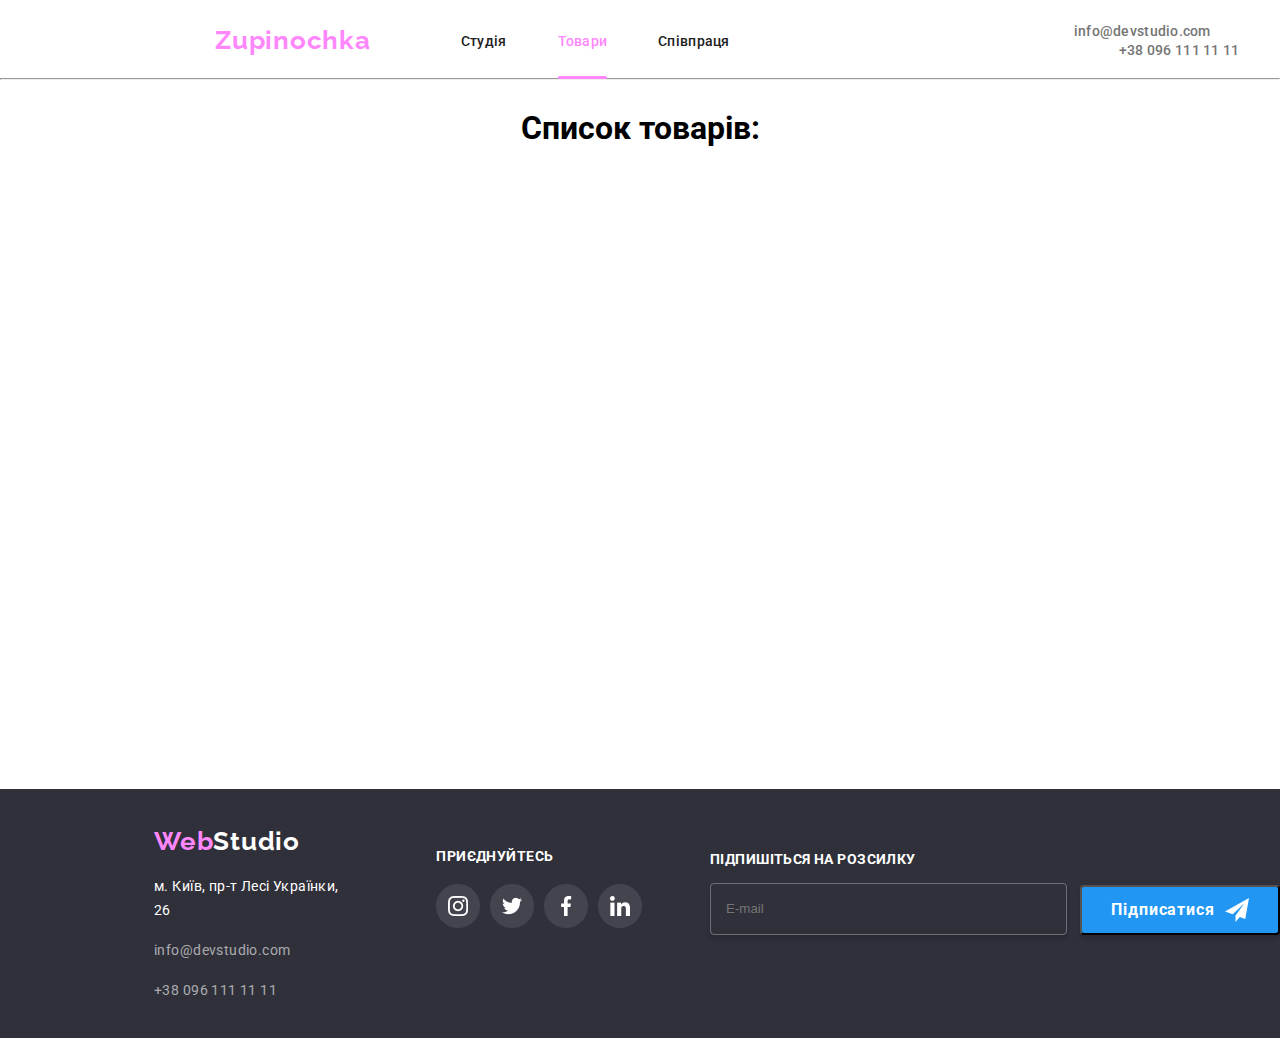
<file: product.html>
<!DOCTYPE html>
<html lang="en">

<head>
    <meta charset="UTF-8">
    <meta name="viewport" content="width=device-width, initial-scale=1.0">
    <title>Товари</title>
    <link rel="stylesheet" href="style.css">
    <link rel="stylesheet" href="product.css">
</head>

<body>
    <header>
        <div class="container">

            <div class="logo-header">
                <a href="./login.html">
                    <h1>Zupinochka</h1>
                </a>
            </div>

            <nav>
                <ul>
                    <li><a href="./index.html">Студія</a></li>
                    <li><a href="#" class="active">Товари</a></li>
                    <li><a href="#" class="open-modal">Співпраця</a></li>
                </ul>
            </nav>

            <div class="contact-info">
                <a href="mailto:info@devstudio.com" class="active">info@devstudio.com</a>
                <a href="tel:+380961111111">+38 096 111 11 11</a>
            </div>

        </div>

    </header>

    <hr class="line-header">
    <div class="body-content">
        <h1 class="title">Список товарів:</h1>
        <div id="productDisplay" class="all-product"></div>

        <div id="orderForm" class="hidden">
            <div class="body-form">
                <h2>Замовити товар</h2>
                <a href="./product.html"><button class="close-form"><svg width="30" height="30" viewBox="0 0 30 30"
                            fill="none" xmlns="http://www.w3.org/2000/svg">
                            <circle cx="15" cy="15" r="15" fill="white" />
                            <circle cx="15" cy="15" r="14.5" stroke="black" stroke-opacity="0.1" />
                            <path
                                d="M21 10.1079L19.8921 9L15.5 13.3921L11.1079 9L10 10.1079L14.3921 14.5L10 18.8921L11.1079 20L15.5 15.6079L19.8921 20L21 18.8921L16.6079 14.5L21 10.1079Z"
                                fill="black" />
                        </svg></button></a>
                <form id="orderProductForm">
                    <label for="customerName">Ваше ім'я:</label>
                    <input type="text" id="customerName" placeholder="name" required>

                    <label for="customerEmail">Ваш email:</label>
                    <input type="email" id="customerEmail" placeholder="email" required>

                    <button type="submit" class="order-button">Замовити</button>
                </form>
            </div>
        </div>
    </div>

    <footer>

        <div class="container-footer">

            <div class="logo-footer">
                <h1>Web<span>Studio</span></h1>
            </div>

            <p class="address">м. Київ, пр-т Лесі Українки, 26</p>

            <p><a href="info@devstudio.com" class="footer-link">info@devstudio.com</a></p>

            <p><a href="+380961111111" class="footer-link">+38 096 111 11 11</a></p>
        </div>

        <div class="footer-social">

            <div class="social-tittle">приєднуйтесь</div>

            <div class="social-all">
                <a href="#" class="social footer-social-foto1"></a>
                <a href="#" class="social footer-social-foto2"></a>
                <a href="#" class="social footer-social-foto3"></a>
                <a href="#" class="social footer-social-foto4"></a>
            </div>
        </div>

        <div class="mailing-list">
            <div class="tittle-mailing-list">Підпишіться на розсилку</div>
            <input type="text" class="mailing-list-input" placeholder="E-mail">
        </div>
        <button class="mailing-list-button">Підписатися<svg xmlns="http://www.w3.org/2000/svg" width="24" height="24"
                viewBox="0 0 24 24" fill="none">
                <path
                    d="M24 0L0 13.5L7.66994 16.3407L19.5 5.25002L10.5017 17.3896L10.509 17.3923L10.5 17.3896V24.0001L14.8013 18.982L20.2501 21.0001L24 0Z"
                    fill="white" />
            </svg></button>
    </footer>

    <div id="modal" class="modal">
        <div class="modal-content">

            <h2>Залиште свої дані, ми вам передзвонимо</h2>

            <span class="close"><svg width="30" height="30" viewBox="0 0 30 30" fill="none"
                    xmlns="http://www.w3.org/2000/svg">
                    <circle cx="15" cy="15" r="15" fill="white" />
                    <circle cx="15" cy="15" r="14.5" stroke="black" stroke-opacity="0.1" />
                    <path
                        d="M21 10.1079L19.8921 9L15.5 13.3921L11.1079 9L10 10.1079L14.3921 14.5L10 18.8921L11.1079 20L15.5 15.6079L19.8921 20L21 18.8921L16.6079 14.5L21 10.1079Z"
                        fill="black" />
                </svg>
            </span>
            <form>
                <div class="form"></div>
                <div class="form-group">
                    <label for="name">Ім'я</label><br>
                    <input type="text" id="name" name="name" placeholder="" required><svg
                        xmlns="http://www.w3.org/2000/svg" width="18" height="18" viewBox="0 0 18 18" fill="none">
                        <g clip-path="url(#clip0_12_6447)">
                            <path
                                d="M9 9C10.6575 9 12 7.6575 12 6C12 4.3425 10.6575 3 9 3C7.3425 3 6 4.3425 6 6C6 7.6575 7.3425 9 9 9ZM9 10.5C6.9975 10.5 3 11.505 3 13.5V14.25C3 14.6625 3.3375 15 3.75 15H14.25C14.6625 15 15 14.6625 15 14.25V13.5C15 11.505 11.0025 10.5 9 10.5Z"
                                fill="#212121" />
                        </g>
                        <defs>
                            <clipPath id="clip0_12_6447">
                                <rect width="18" height="18" fill="white" />
                            </clipPath>
                        </defs>
                    </svg>
                </div>

                <div class="form-group">
                    <label for="phone">Номер телефону</label>
                    <input type="tel" id="phone" name="phone" placeholder="" required><svg
                        xmlns="http://www.w3.org/2000/svg" width="18" height="18" viewBox="0 0 18 18" fill="none">
                        <g clip-path="url(#clip0_12_6453)">
                            <path
                                d="M13.996 11.1226L12.1579 10.9127C11.7164 10.862 11.2822 11.014 10.9711 11.3252L9.63948 12.6568C7.59147 11.6147 5.91254 9.94296 4.87044 7.8877L6.20925 6.54888C6.52043 6.2377 6.6724 5.80349 6.62174 5.36205L6.41188 3.53836C6.32504 2.80745 5.70991 2.25745 4.97176 2.25745H3.71979C2.90203 2.25745 2.22178 2.93771 2.27243 3.75547C2.65598 9.93572 7.59871 14.8712 13.7717 15.2548C14.5894 15.3054 15.2697 14.6252 15.2697 13.8074V12.5555C15.2769 11.8245 14.7269 11.2094 13.996 11.1226Z"
                                fill="#212121" />
                        </g>
                        <defs>
                            <clipPath id="clip0_12_6453">
                                <rect width="18" height="18" fill="white" />
                            </clipPath>
                        </defs>
                    </svg>
                </div>

                <div class="form-group">
                    <label for="email">Електронна пошта</label>
                    <input type="email" id="email" name="email" required><svg xmlns="http://www.w3.org/2000/svg"
                        width="18" height="18" viewBox="0 0 18 18" fill="none">
                        <g clip-path="url(#clip0_12_6459)">
                            <path
                                d="M15 3H3C2.175 3 1.5075 3.675 1.5075 4.5L1.5 13.5C1.5 14.325 2.175 15 3 15H15C15.825 15 16.5 14.325 16.5 13.5V4.5C16.5 3.675 15.825 3 15 3ZM14.7 6.1875L9.3975 9.5025C9.1575 9.6525 8.8425 9.6525 8.6025 9.5025L3.3 6.1875C3.1125 6.0675 3 5.865 3 5.6475C3 5.145 3.5475 4.845 3.975 5.1075L9 8.25L14.025 5.1075C14.4525 4.845 15 5.145 15 5.6475C15 5.865 14.8875 6.0675 14.7 6.1875Z"
                                fill="#212121" />
                        </g>
                        <defs>
                            <clipPath id="clip0_12_6459">
                                <rect width="18" height="18" fill="white" />
                            </clipPath>
                        </defs>
                    </svg>
                </div>

                <div class="form-group">
                    <label for="comment">Коментар</label><br>
                    <input id="comment" name="comment" placeholder="Введіть текст" rows="3"></input>
                </div>

                <div class="form-submit">
                    <label>
                        <input type="checkbox" name="newsletter" required> Погоджуюсь з розсилкою та приймаю <a
                            href="#">Умови договору</a>
                    </label>
                </div>
                <div class="button-submit">
                    <button type="submit" class="submit-btn">Відправити</button>
                </div>
            </form>
        </div>
    </div>
    <script src="./script.js"></script>
    <script src="product-seller-panel.js"></script>
</body>

</html>
</file>
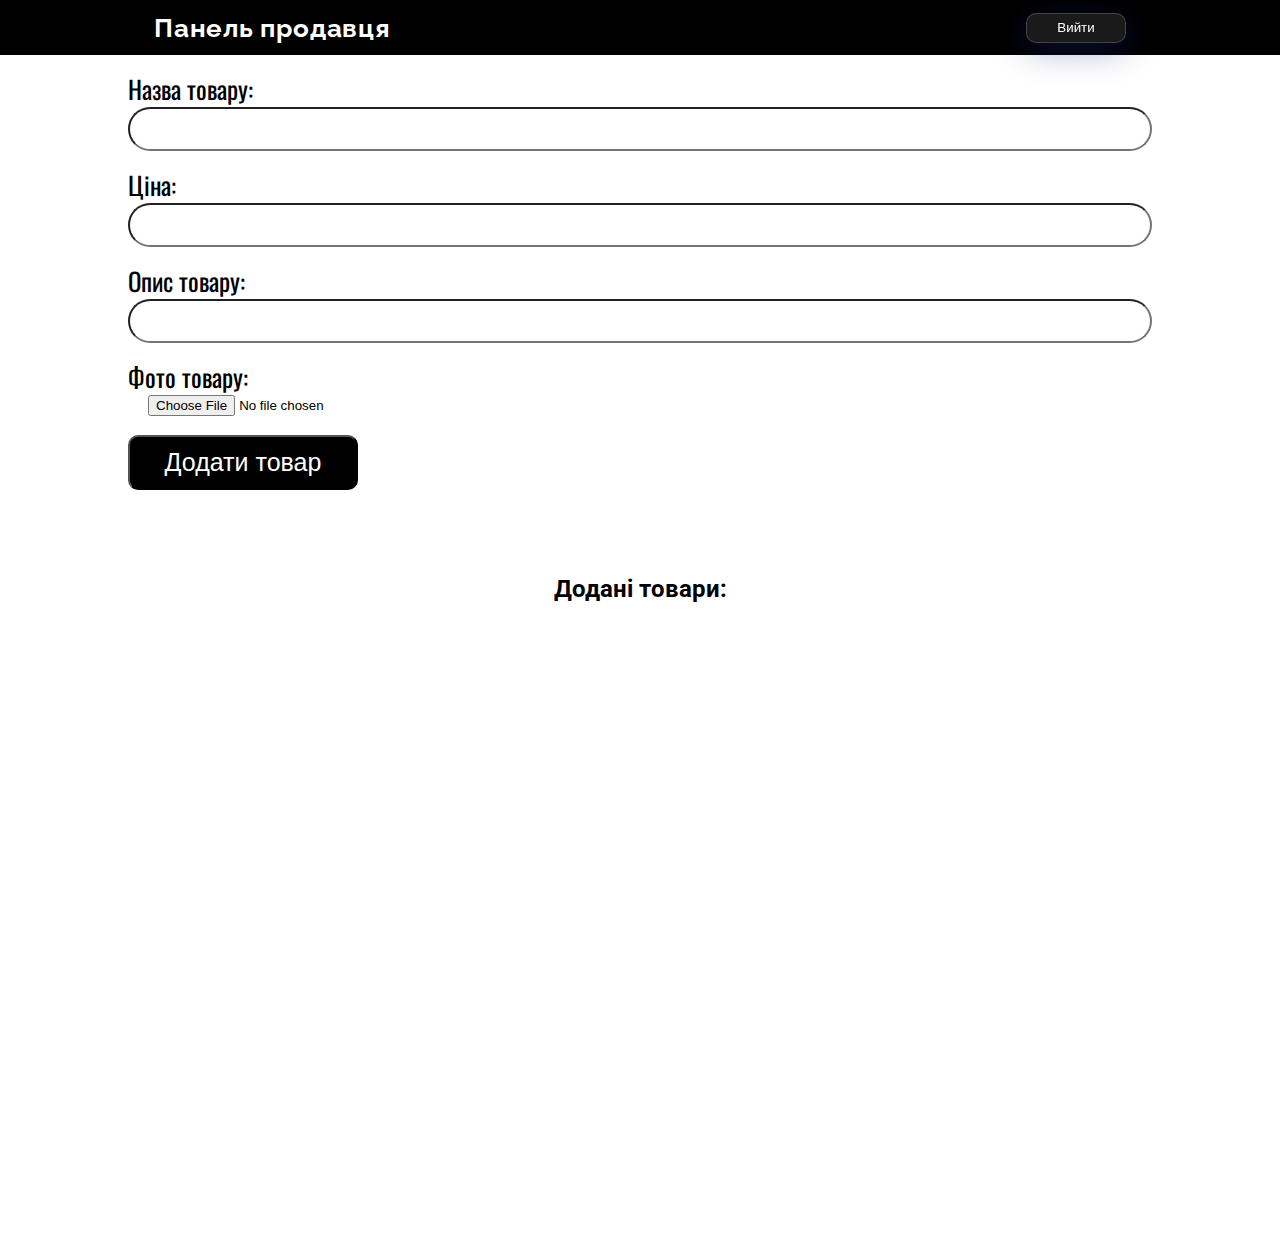
<file: seller-panel.html>
<!DOCTYPE html>
<html lang="en">
<head>
    <meta charset="UTF-8">
    <meta name="viewport" content="width=device-width, initial-scale=1.0">
    <title>Панель продавця</title>
    <link rel="stylesheet" href="./seller.css">
</head>
<body>
    <header>
        <div class="header-logo-name">Панель продавця</div>
        <a href="./product.html" target=""><button class="header-button-exit" id="logoutButton">Вийти</button></a>
    </header>

    <!-- Кнопка для виходу -->
    

    <form id="productForm">
        <label for="productName">Назва товару:</label>
        <input type="text" id="productName" required>

        <label for="productPrice">Ціна:</label>
        <input type="number" id="productPrice" required>

        <label for="productDescription">Опис товару:</label>
        <input id="productDescription" required></input>

        <label for="productImage">Фото товару:</label>
        <input type="file" id="productImage" accept="image/*" required>

        <button type="submit">Додати товар</button>
    </form>

    <h2>Додані товари:</h2>
    <div id="productList"></div>

    <script src="product-seller-panel.js"></script>
</body>
</html>
</file>
<file: style.css>
@import url(https://fonts.googleapis.com/css2?family=Raleway:wght@100;200;300;400;500;600;800;900&display=swap);
@import url(https://fonts.googleapis.com/css2?family=Roboto:wght@100;200;300;400;500;600;800;900&display=swap);

html {
    display: flex;
    justify-content: center;
    background: #ff87fc;
}

body {
    font-family: 'Roboto', sans-serif;
    width: 1520px;
    padding: 0;
    box-sizing: border-box;
    margin: 0;
    user-select: none;
    background: white;  
}

.container {
    display: flex;
    justify-content: center;
    align-items: center;
}

header {
    display: flex;
    align-items: center;
    border-bottom: 1px solid var(--border-color);
    height: 80px;
}

.logo-header h1 {
    margin-left: 215px;
}

.logo-header h1,
.logo-footer h1 {
    color: #ff87fc;
    font-family: Raleway;
    font-size: 26px;
    font-style: normal;
    font-weight: 700;
    line-height: normal;
    letter-spacing: 0.78px;
}

.logo-header a {
    text-decoration: none;
}


header nav {
    margin-left: 90px;
}

nav ul {
    list-style: none;
    padding: 0;
    margin: 0;
    display: flex;
    display: flex;
    gap: 51px;
}


nav ul li a {
    text-decoration: none;
    padding-bottom: 30px;
    position: relative;
    color: #212121;
    font-family: Roboto;
    font-size: 14px;
    font-style: normal;
    font-weight: 500;
    line-height: normal;
    letter-spacing: 0.28px;
}

nav ul li a::after {
    content: '';
    display: block;
    width: 0;
    height: 3px;
    background: #ff87fc;
    transition: width 0.3s ease, left 0.3s ease;
    position: absolute;
    bottom: 0;
    left: 50%;
    border-radius: 2px;

}

nav ul li a:hover::after,
nav ul li a.active::after {
    width: 100%;
    left: 0;
    transform: none;

}

nav a:hover {
    color: #ff87fc;
    
}

.contact-info a:hover {
    color: #ff87fc;
}

nav .active {
    color: #ff87fc;
}

.contact-info {
    margin-left: 344px;
}

.contact-info a:last-of-type {
    margin-left: 45px;
}

.contact-info a {
    text-decoration: none;
    color: #757575;
    font-family: Roboto;
    font-size: 14px;
    font-style: normal;
    font-weight: 500;
    line-height: normal;
    letter-spacing: 0.28px;
}

.hero {
    position: relative;
    display: flex;
    justify-content: center;
    align-items: center;
    width: 100%;
    height: 600px;
    background: url('./pexels-iriser-1408221\ \(2\).jpg') no-repeat center center;
    background-size: cover;
    color: rgba(255, 255, 255, 1);
    text-align: center;
}

.hero::before {
    content: '';
    position: absolute;
    top: 0;
    left: 0;
    width: 100%;
    height: 100%;
    background: rgba(47, 48, 58, 0.40);
    z-index: 1;
}

.hero-content {
    position: relative;
    z-index: 2;
    text-align: center;
}

.hero h1 {
    margin-top: 0;
    font-size: 44px;
    padding: 10px 20px;
}

.hero button {
    background: rgba(255, 255, 255, 0.221);
    backdrop-filter: blur( 2.0px );
    -webkit-backdrop-filter: blur( 4.5px );
    border-radius: 10px;
    color: var(--white);
    width: 216px;
    height: 50px;
    border: none;
    cursor: pointer;
}

.hero button:hover {
    background: rgba(255, 255, 255, 0.334);
}


.features {
    display: flex;
    justify-content: center;
    align-items: center;
    margin-top: 94px;
    gap: 30px;
}

.feature {
    width: 270px;
    height: 98px;
    flex-shrink: 0;
}

.feature:nth-last-of-type(2),
.feature:nth-last-of-type(3) {
    margin-top: -27px;
    width: 270px;
    height: 74px;
    flex-shrink: 0;
}

.feature h3 {
    color: #212121;
    font-family: Roboto;
    font-size: 14px;
    font-style: normal;
    margin-top: 30px;
    font-weight: 700;
    line-height: normal;
    letter-spacing: 0.42px;
    text-transform: uppercase;
}

.feature p {
    color: #757575;
    font-family: Roboto;
    font-size: 14px;
    font-style: normal;
    font-weight: 400;
    line-height: 24px;
    /* 171.429% */
    letter-spacing: 0.42px;
}

.activities {
    display: flex;
    justify-content: center;
    align-items: center;
    flex-wrap: wrap;
    height: 500px;
    gap: 30px;
    margin-top: 150px;
    margin-bottom: 35px;
}

.activities h2 {
    width: 100%;
    color: #212121;
    margin-bottom: -65px;
    text-align: center;
    font-family: Roboto;
    font-size: 36px;
    font-style: normal;
    font-weight: 700;
    line-height: normal;
    letter-spacing: 1.08px;
}

.activity {
    width: 370px;
    height: 294px;
    flex-shrink: 0;
    position: relative;
}

.rectangle-activities {
    position: absolute;
    width: 350px;
    height: 50px;
    flex-shrink: 0;
    bottom: 0;
    left: 0;
    background-color: rgba(0, 0, 0, 0.5);
    text-align: center;
    padding: 10px;
}

.rectangle-activity {
    color: #FFF;
    text-align: center;
    font-family: Roboto;
    font-size: 14px;
    font-style: normal;
    font-weight: 700;
    line-height: normal;
    letter-spacing: 0.42px;
    text-transform: uppercase;
}

.team {
    display: flex;
    justify-content: center;
    align-items: center;
    flex-wrap: wrap;
    height: 548px;
    padding: 50px 30px;
    background: rgba(245, 244, 250, 1);
    text-align: center;
}

.team h2 {
    width: 100%;
    color: #212121;
    text-align: center;
    font-family: Roboto;
    font-size: 36px;
    font-style: normal;
    font-weight: 700;
    line-height: normal;
    letter-spacing: 1.08px;
}

.team-members {
    display: flex;
}

.team-member h3 {
    color: #212121;
    text-align: center;
    font-family: Roboto;
    font-size: 16px;
    font-style: normal;
    font-weight: 500;
    line-height: normal;
    letter-spacing: 0.48px;
}

.team-member p {
    color: #757575;
    text-align: center;
    font-family: Roboto;
    font-size: 16px;
    font-style: normal;
    font-weight: 400;
    line-height: normal;
    letter-spacing: 0.48px;
}

.team-member {
    background: rgba(255, 255, 255, 1);
    width: 270px;
    height: 415px;
    margin: 0 25px;
    text-align: center;
}

.team-member img {
    width: 270px;
    height: auto;
}

.team-social {
    display: flex;
    justify-content: center;
    align-items: center;
    gap: 10px;
    margin-top: -10px;
    width: 270px;
    height: 65px;
    flex-shrink: 0;
    background-size: contain;
    background-repeat: no-repeat;
    background-position: center;
    transition: background-image 0.3s ease;
}

.team-social-symbol {
    display: flex;
    justify-content: center;
    gap: 20px;
    width: 44px;
    height: 44px;
    flex-shrink: 0;
}

.team-social1 {
    background-image: url('./src/img/team/team-social-1.png');
}

.team-social1:hover {
    background-image: url('./src/img/footer-social/footer-social-blue-1.png');
}

.team-social2 {
    background-image: url('./src/img/team/team-social-2.png');
}

.team-social2:hover {
    background-image: url('./src/img/footer-social/footer-social-blue-2.png');
}

.team-social3 {
    background-image: url('./src/img/team/team-social-3.png');
}

.team-social3:hover {
    background-image: url('./src/img/footer-social/footer-social-blue-3.png');
}

.team-social4 {
    background-image: url('./src/img/team/team-social-4.png');
}

.team-social4:hover {
    background-image: url('./src/img/footer-social/footer-social-blue-4.png');
}




.location {
    display: flex;
    justify-content: center;
    flex-wrap: wrap;
    height: 600px;
}

.location h2 {
    width: 100%;
    color: #212121;
    text-align: center;
    font-family: Roboto;
    font-size: 36px;
    font-style: normal;
    font-weight: 700;
    line-height: normal;
    letter-spacing: 1.08px;
}

footer {
    display: flex;
    justify-content: flex-start;
    align-items: center;
    background: #2F303A;
    padding: 20px 0;
}

.container-footer {
    margin-left: 154px;
}

.logo-footer span {
    color: #FFF;
    font-family: Raleway;
    font-size: 26px;
    font-style: normal;
    font-weight: 700;
    line-height: normal;
    letter-spacing: 0.78px;
}

footer .address {
    color: #FFF;
    font-family: Roboto;
    font-size: 14px;
    font-style: normal;
    margin-top: px;
    font-weight: 400;
    line-height: 24px;
    letter-spacing: 0.42px;
}

.footer-link {
    text-decoration: none;
    color: rgba(255, 255, 255, 0.60);
    font-family: Roboto;
    font-size: 14px;
    font-style: normal;
    font-weight: 400;
    line-height: 24px;
    /* 171.429% */
    letter-spacing: 0.42px;
}

.footer-link:hover {
    color: rgba(33, 150, 243, 1);
}

.footer-social {
    display: flex;
    flex-wrap: wrap;
    margin-bottom: 50px;
    margin-left: 94px;
}

.social-tittle {
    color: #FFF;
    width: 100%;
    font-family: Roboto;
    font-size: 14px;
    font-style: normal;
    font-weight: 700;
    line-height: normal;
    letter-spacing: 0.42px;
    text-transform: uppercase;
}

.social-all {
    display: flex;
    justify-content: center;
    align-items: center;
    flex-wrap: wrap;
    margin-top: 20px;
    gap: 10px;
}

.social {
    width: 44px;
    height: 44px;
    flex-shrink: 0;
}


.footer-social-foto1 {
    background-image: url('./src/img/footer-social/footer-social-gray-1.png');
}

.footer-social-foto1:hover {
    background-image: url('./src/img/footer-social/footer-social-blue-1.png');
}

.footer-social-foto2 {
    background-image: url('./src/img/footer-social/footer-social-gray-2.png');
}

.footer-social-foto2:hover {
    background-image: url('./src/img/footer-social/footer-social-blue-2.png');
}

.footer-social-foto3 {
    background-image: url('./src/img/footer-social/footer-social-gray-3.png');
}

.footer-social-foto3:hover {
    background-image: url('./src/img/footer-social/footer-social-blue-3.png');
}

.footer-social-foto4 {
    background-image: url('./src/img/footer-social/footer-social-gray-4.png');
}

.footer-social-foto4:hover {
    background-image: url('./src/img/footer-social/footer-social-blue-4.png');
}



.mailing-list {
    margin-left: -23px;
    margin-bottom: 41px;
}

.tittle-mailing-list {
    color: #FFF;
    font-family: Roboto;
    margin-bottom: 16px;
    font-size: 14px;
    font-style: normal;
    font-weight: 700;
    line-height: normal;
    letter-spacing: 0.42px;
    text-transform: uppercase;
}

.mailing-list-input {
    padding: 0 15px;
    width: 325px;
    height: 50px;
    flex-shrink: 0;
    border-radius: 4px;
    border: 1px solid rgba(255, 255, 255, 0.30);
    background: rgba(33, 150, 243, 0.00);
    box-shadow: 0px 4px 4px 0px rgba(0, 0, 0, 0.15);
}

.mailing-list-input :placeholder-shown {
    color: rgba(255, 255, 255, 0.60);
    font-family: Roboto;
    font-size: 16px;
    font-style: normal;
    font-weight: 400;
    line-height: 20px;
    /* 125% */
    letter-spacing: 0.48px;
    display: flex;
    width: 47px;
    height: 20px;
    flex-direction: column;
    justify-content: center;
    flex-shrink: 0;
}

.mailing-list-button {
    display: flex;
    justify-content: center;
    align-items: center;
    gap: 10px;
    width: 200px;
    height: 50px;
    flex-shrink: 0;
    border-radius: 4px;
    margin-left: 13px;
    margin-bottom: 7px;
    background: #2196F3;
    box-shadow: 0px 4px 4px 0px rgba(0, 0, 0, 0.15);
    color: #FFF;
    text-align: center;
    font-family: Roboto;
    font-size: 16px;
    font-style: normal;
    font-weight: 700;
    line-height: 30px;
    /* 187.5% */
    letter-spacing: 0.96px;
}




/* Модальне вікно */
.modal {
    display: none;
    position: fixed;
    z-index: 100;
    left: 0;
    top: 0;
    width: 100%;
    height: 100%;
    background-color: rgba(0, 0, 0, 0.5);
    justify-content: center;
    align-items: center;
}

.modal-content {
    display: flex;
    justify-content: center;
    flex-wrap: wrap;
    width: 486px;
    height: 540px;
    padding: 20px;
    flex-shrink: 0;
    border-radius: 4px;
    background: #FFF;
    box-shadow: 0px 1px 3px 0px rgba(0, 0, 0, 0.12), 0px 1px 1px 0px rgba(0, 0, 0, 0.14), 0px 2px 1px 0px rgba(0, 0, 0, 0.20);
}

.modal-content h2 {
    width: 448px;
    color: #212121;
    text-align: center;
    font-family: Roboto;
    font-size: 20px;
    font-style: normal;
    font-weight: 700;
    line-height: normal;
    letter-spacing: 0.6px;
}

.close {
    color: #aaa;
    float: right;
    font-size: 28px;
    margin-top: -12px;
    margin-right: -20px;
    font-weight: bold;
    width: 18px;
    height: 18px;
    flex-shrink: 0;

}

form {
    display: flex;
    justify-content: flex-start;
    position: relative;
    align-items: center;
    flex-wrap: wrap;
    margin-left: 18px;
}

.close:hover,
.close:focus {
    color: black;
    text-decoration: none;
    cursor: pointer;
}

.form-group label {
    color: #757575;
    font-family: Roboto;
    font-size: 12px;
    font-style: normal;
    font-weight: 400;
    line-height: normal;
    letter-spacing: 0.12px;
}

.form-group input {
    width: 100%;
    padding: 8px 40px;
    box-sizing: border-box;
    width: 448px;
    height: 40px;
    border-radius: 4px;
    border: 1px solid rgba(33, 33, 33, 0.20);
}

.form-group:nth-of-type(3) {
    margin-bottom: 5px;
}

.form-group:nth-of-type(4) {
    margin-bottom: 6px;
}

.form-group:nth-of-type(5) input {
    margin-bottom: 20px;
    width: 448px;
    height: 120px;
    flex-shrink: 0;
}

.form-group:nth-of-type(5) input:placeholder-shown {
    color: rgba(117, 117, 117, 0.50);
    font-family: Roboto;
    padding: 26px 12px;
    font-size: 12px;
    font-style: normal;
    font-weight: 400;
    line-height: normal;
    letter-spacing: 0.12px;
}

.form-group svg {
    position: absolute;
    margin-top: 10px;
    left: 10px;
}

.form-submit {
    margin-bottom: 29px;
    margin-left: 20px;
    color: #757575;
    font-family: Roboto;
    font-size: 14px;
    font-style: normal;
    font-weight: 400;
    line-height: 24px;
    /* 171.429% */
    letter-spacing: 0.42px;
}

.button-submit {
    display: flex;
    justify-content: center;
    width: 448px;
}

.submit-btn {
    width: 200px;
    height: 50px;
    flex-shrink: 0;
    border-radius: 4px;
    background: #2196F3;
    margin-bottom: 17px;
    box-shadow: 0px 4px 4px 0px rgba(0, 0, 0, 0.15);
    color: #FFF;
    text-align: center;
    font-family: Roboto;
    font-size: 16px;
    font-style: normal;
    font-weight: 700;
    line-height: 30px;
    letter-spacing: 0.96px;
}

/* Модальне вікно */


.custom-loader {
    position: fixed;
    top: 0;
    left: 0;
    width: 100%;
    height: 100%;
    background-color: #ff87fc;
    /* Синє тло */
    display: flex;
    justify-content: center;
    align-items: center;
    z-index: 9999;
    opacity: 1;
    transition: opacity 0.5s ease;
}

.hidden {
    opacity: 0;
    pointer-events: none;
}

/* SVG стилі */
.loading-svg {
    --uib-size: 40px;
    --uib-color: white;
    --uib-speed: 1.4s;
    --uib-bg-opacity: .1;
    height: var(--uib-size);
    width: var(--uib-size);
    transform-origin: center;
    overflow: visible;
}

.moving-line {
    fill: none;
    stroke: var(--uib-color);
    stroke-dasharray: 15, 85;
    stroke-dashoffset: 0;
    stroke-linecap: round;
    animation: travel var(--uib-speed) linear infinite;
    will-change: stroke-dasharray, stroke-dashoffset;
    transition: stroke 0.5s ease;
}

.static-track {
    stroke: var(--uib-color);
    opacity: var(--uib-bg-opacity);
    transition: stroke 0.5s ease;
}

@keyframes travel {
    0% {
        stroke-dashoffset: 0;
    }

    100% {
        stroke-dashoffset: -100;
    }
}
</file>
<file: product.css>
@import url(https://fonts.googleapis.com/css2?family=Roboto:wght@100;200;300;400;500;600;800;900&display=swap);
@import url(https://fonts.googleapis.com/css2?family=Raleway:wght@100;200;300;400;500;600;800;900&display=swap);
@import url('https://fonts.googleapis.com/css2?family=Lobster&family=Montserrat:ital,wght@0,100..900;1,100..900&family=Noto+Emoji:wght@300..700&family=Poppins:ital,wght@0,100;0,200;0,300;0,400;0,500;0,600;0,700;0,800;0,900;1,100;1,200;1,300;1,400;1,500;1,600;1,700;1,800;1,900&family=Rubik+Wet+Paint&family=Sixtyfour+Convergence&display=swap');
@import url('https://fonts.googleapis.com/css2?family=Lobster&family=Montserrat:ital,wght@0,100..900;1,100..900&family=Noto+Emoji:wght@300..700&family=Oswald:wght@200..700&family=Poppins:ital,wght@0,100;0,200;0,300;0,400;0,500;0,600;0,700;0,800;0,900;1,100;1,200;1,300;1,400;1,500;1,600;1,700;1,800;1,900&family=Rubik+Wet+Paint&family=Sixtyfour+Convergence&display=swap');

html {
    display: flex;
    justify-content: center;
}

body {
    position: relative;
    user-select: none;
}

.line-header {
    margin-top: -2px;
}

.body-content {
    display: flex;
    flex-wrap: wrap;
    text-align: center;
    justify-content: center;
    align-items: center;
}

.title {
    width: 100%;
}

#productDisplay {
    display: flex;
    flex-wrap: wrap;
    justify-content: center;
    padding: 10px;
    width: 70%;
    gap: 15px;
    min-height: 600px;
}

#productDisplay div {
    width: 150px;
    height: 350px;
    padding: 5px;
    border-radius: 10px;
    border: black solid 1px;
    background: #0000000e;
}

#productDisplay img {
    width: 145px;
    height: 145px;
    border-radius: 7px;
    border: 1px solid black;
}

#productDisplay p {
    text-align: start;
    margin-top: 5px;
    font-family: 'Oswald', sans-serif;
    font-size: 21px;
    border-bottom: 1px solid black;
}

#productDisplay button {
    background: #ff87fbbc;
    color: white;
    width: 130px;
    height: 45px;
    border-radius: 10px;
}

.body-form {
    position: relative;
    width: 50%;
    height: 50%;
    margin-top: 100px;
    background: #ffffff;
}

#orderForm {
    display: flex;
    justify-content: center;
    align-items: center;
    width: 100%;
    height: 100%;
    background: #0000003e;
    position: absolute;
}

.close-form {
    position: absolute;
    right: 10px;
    top: 10px;
    border: none;
    background: #ffffff;
}

#orderForm label {
    width: 100%;
    text-align: start;
    font-family: 'Oswald', sans-serif;
    font-size: 25px;
    margin-top: 30px;
}

#orderForm input {
    width: 90%;
    height: 40px;
    border-radius: 50px;
    padding: 0 20px;
    box-shadow: 0 0 20px 5px rgb(0, 0, 0);
    margin-left: -20px;
}

#orderForm input:placeholder-shown {
    font-size: 20px;
    font-weight: 600;
}

.order-button{
    position: absolute;
    background: #ff87fbbc;
    color: white;
    width: 130px;
    height: 45px;
    border-radius: 10px;
    top: 300px;
}

#orderProductForm {
    display: flex;
    justify-content: center;
}
</file>
<file: seller.css>
@import url(https://fonts.googleapis.com/css2?family=Roboto:wght@100;200;300;400;500;600;800;900&display=swap);
@import url(https://fonts.googleapis.com/css2?family=Raleway:wght@100;200;300;400;500;600;800;900&display=swap);
@import url('https://fonts.googleapis.com/css2?family=Lobster&family=Montserrat:ital,wght@0,100..900;1,100..900&family=Noto+Emoji:wght@300..700&family=Poppins:ital,wght@0,100;0,200;0,300;0,400;0,500;0,600;0,700;0,800;0,900;1,100;1,200;1,300;1,400;1,500;1,600;1,700;1,800;1,900&family=Rubik+Wet+Paint&family=Sixtyfour+Convergence&display=swap');
@import url('https://fonts.googleapis.com/css2?family=Lobster&family=Montserrat:ital,wght@0,100..900;1,100..900&family=Noto+Emoji:wght@300..700&family=Oswald:wght@200..700&family=Poppins:ital,wght@0,100;0,200;0,300;0,400;0,500;0,600;0,700;0,800;0,900;1,100;1,200;1,300;1,400;1,500;1,600;1,700;1,800;1,900&family=Rubik+Wet+Paint&family=Sixtyfour+Convergence&display=swap');




body {
    display: flex;
    flex-direction: column;
    justify-content: center;
    align-items: center;
    font-family: 'Roboto', sans-serif;
    margin: 20px;
    margin: 0 auto;
}

header {
    display: flex;
    justify-content: space-between;
    align-items: center;
    width: 100%;
    height: 55px;
    background: rgb(0, 0, 0);
}

.header-logo-name {
    color: #ffffff;
    font-family: Raleway;
    font-size: 26px;
    font-style: normal;
    font-weight: 700;
    line-height: normal;
    letter-spacing: 0.78px;
    margin-left: 154px;
}

.header-button-exit {
    width: 100px;
    height: 30px;
    margin-right: 154px;
    background: rgba( 255, 255, 255, 0.1 );
    box-shadow: 0 8px 32px 0 rgba( 31, 38, 135, 0.37 );
    color: #ffffff;
    backdrop-filter: blur( 2.5px );
    -webkit-backdrop-filter: blur( 2.5px );
    border-radius: 10px;
    border: 1px solid rgba( 255, 255, 255, 0.18 );
}

.header-button-exit:hover {
    background: rgba( 255, 255, 255, 0.3 );
    box-shadow: 0 8px 32px 0 rgba( 31, 38, 135, 0.37 );
    backdrop-filter: blur( 2.5px );
    -webkit-backdrop-filter: blur( 2.5px );
    border-radius: 10px;
    border: 1px solid rgba( 255, 255, 255, 0.18 );
}

#productForm {
    display: flex;
    flex-direction: column;
    width: 80%;
    height: 500px;

}

#productForm label {
    width: 100%;
    text-align: start;
    font-family: 'Oswald', sans-serif;
    font-size: 25px;
    margin-top: 15px;
}

#productForm input {
    height: 40px;
    border-radius: 50px;
    padding: 0 20px;
}

#productForm button {
    background: #000000;
    color: white;
    width: 230px;
    height: 55px;
    border-radius: 10px;
    font-size: 25px;
}

#productList {
    display: flex;
    flex-wrap: wrap;
    justify-content: center;
    padding: 10px;
    width: 70%;
    gap: 15px;
    min-height: 600px;
}

#productList div {
    display: flex;
    flex-direction: column;
    width: 170px;
    height: 350px;
    padding: 5px;
    border-radius: 10px;
    border: black solid 1px;
    background: #0000000e;
}

#productList img {
    width: 145px;
    height: 145px;
    border-radius: 7px;
    border: 1px solid black;
}

#productList p {
    text-align: start;
    margin-top: 5px;
    font-family: 'Oswald', sans-serif;
    font-size: 21px;
    border-bottom: 1px solid black;
}

#productList button {
    background: #ff87fbbc;
    color: white;
    width: 130px;
    height: 45px;
    border-radius: 10px;
}
</file>
